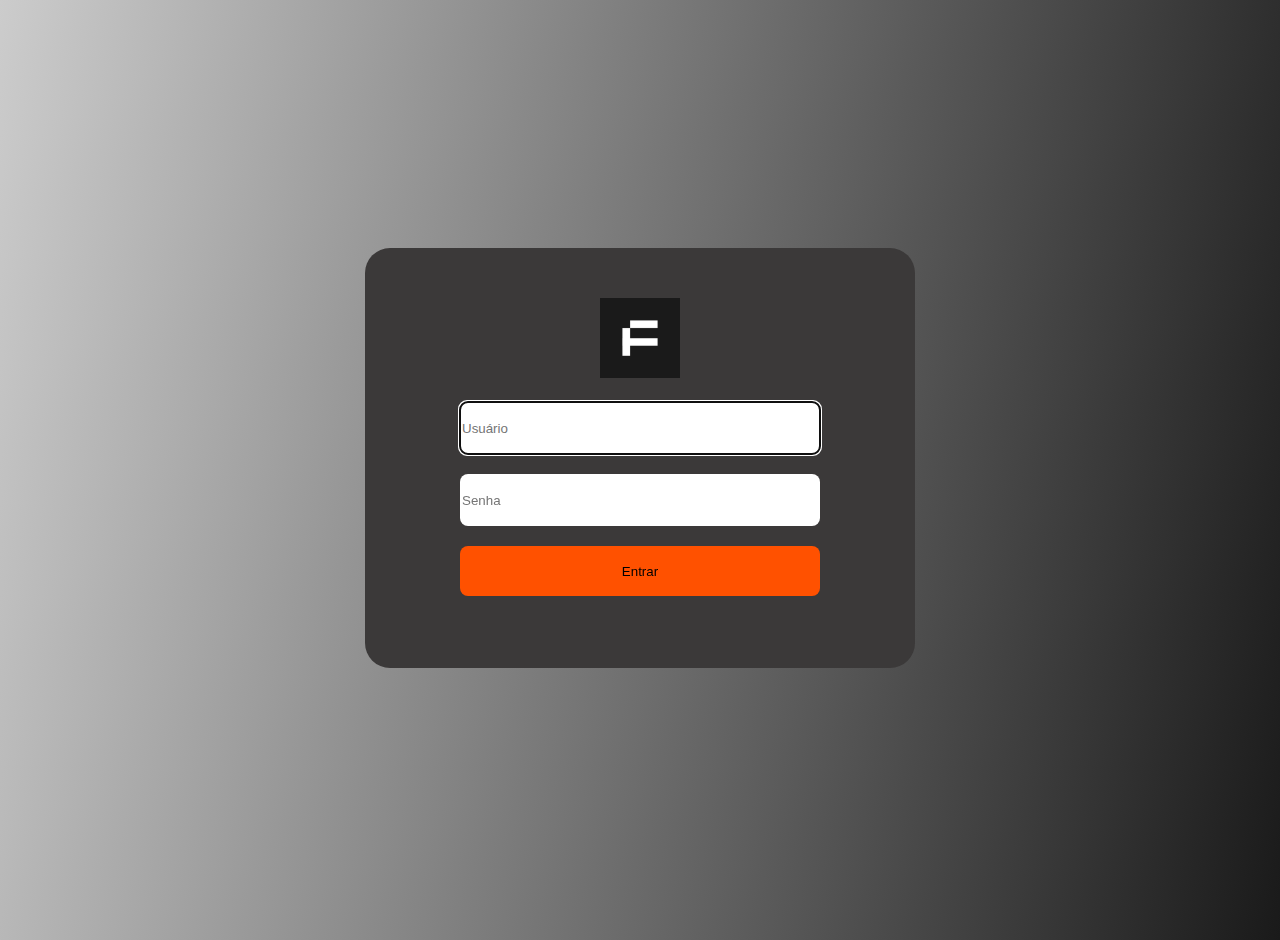
<file: login.html>
<!DOCTYPE html>
<html lang="pt-br">
<head>
    <meta charset="UTF-8">
    <meta http-equiv="X-UA-Compatible" content="IE=edge">
    <meta name="viewport" content="width=device-width, initial-scale=1.0">
    <title>Login</title>
    <link rel="stylesheet" href="css/login.css">

</head>

<body>
    <section class="area-login">
        <div class="login">
            <div>
                <img src="photo_2022-08-22_21-52-41.jpg" alt="">
            </div>

            <form>
                <input type="text" name="email" id="email" placeholder="Usuário" autofocus>
                <input type="password" name="senha" id="senha" placeholder="Senha" autofocus>
                <input type="submit" class="entrar" value="Entrar">
            </form>
        </div>
    </section>
</body>
<script src="js/login.js"></script>
</html>
</file>
<file: css/login.css>
body {
    background: #1A1A1A;
    background: linear-gradient(
        100deg,
        #ccc,
        #1A1A1A
    );
    color: white;
    min-height: 100vh;
    margin-bottom: 2rem;
    font-family: Arial, Helvetica, sans-serif;
    overflow: hidden;
}

.login img{
    width: 80px;
    height: auto;
}

.area-login{
    display: flex;
    height: 100vh;
    justify-content: center;
    align-items: center;
}

.login{
    display: flex;
    flex-direction: column;
    align-items: center;
    background-color: rgb(59, 57, 57);
    border-radius: 25px;
    width: 450px;
    height: 320px;  
    padding: 50px;
}

.login form{
    display: flex;
    width:80% ;
    flex-direction: column;
}

.login input{
    margin-top: 20px;
    border: none;
    height: 50px;
    border-radius: 8px;
}

.entrar{
    background-color: #FF5100;
    cursor: pointer;

}

.entrar:hover{
    background-color:  #aa3702;
    transition: 1s;
}
</file>
